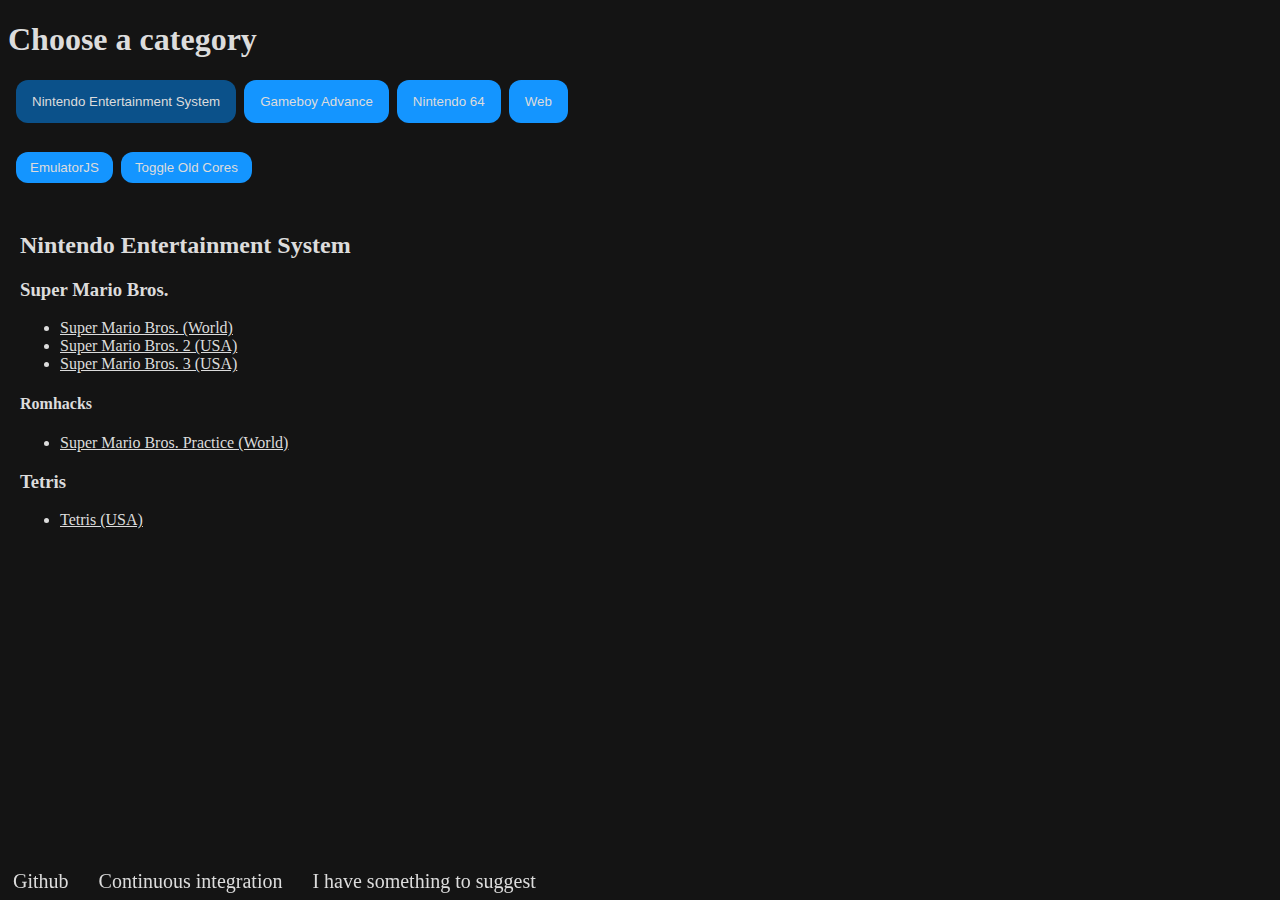
<file: index.html>
﻿<!DOCTYPE html>
<html lang="en">
	<head>
		<meta charset="utf-8" />
		<title>Google</title>
		<link rel="stylesheet" href="css/index.css" />
		<link rel="stylesheet" href="css/default.css" />
		<script src="data/links.js"></script>
		<script src="data/emugames.js"></script>
	</head>

	<body>
		<h1>Choose a category</h1>

		<div id="buttonparent" class="tab"></div>

		<div class="settings webhidden">
			<!--convert these to css-->
			<br />
			<br />
			<br />
			<br />

			<!--Not really used as a toggle-->
			<button id="emulatortoggle" class="buttonslim" onclick="toggleEmulator();"></button>

			<button id="coretoggle" class="buttonslim" onclick="toggleoldcores();">
				Toggle Old Cores
			</button>
		</div>

		<!--convert these to css-->
		<br />
		<br />
		<br />

		<div id="NES" class="tabcontent"></div>

		<div id="GBA" class="tabcontent"></div>

		<div id="N64" class="tabcontent"></div>

		<div id="DS" class="tabcontent"></div>

		<div id="Web" class="tabcontent">
			<label for="websearch">Search: </label>
			<input type="text" id="websearch" oninput="onSearchInput();" />

			<!--convert these to css-->
			<br />
			<br />

			<div id="siteselector"></div>

			<!--convert these to css-->
			<br />
			<br />

			<p class="pagedisplay"></p>
			<button class="buttonslim" onclick="prevPage();">Previous</button>
			<button class="buttonslim" onclick="nextPage();">Next</button>

			<!--convert these to css-->
			<br />
			<br />
			<br />

			<div id="webgames"></div>

			<p class="pagedisplay"></p>
			<button class="buttonslim" onclick="prevPage();">Previous</button>
			<button class="buttonslim" onclick="nextPage();">Next</button>
		</div>

		<!--convert these to css-->
		<br />
		<br />
		<br />
		<br />
		<br />

		<!--not really navigation, but thats what you get when copying from w3schools-->
		<div class="bottomnav">
			<a href="https://github.com/Wade7wastaken/TrulyUnblockedGames">Github</a>
			<a href="https://wade7wastaken.github.io/TrulyUnblockedGames/"> Continuous integration</a>
			<a href="https://www.google.com">I have something to suggest</a>
		</div>

		<script src="js/index.js"></script>
	</body>
</html>
</file>
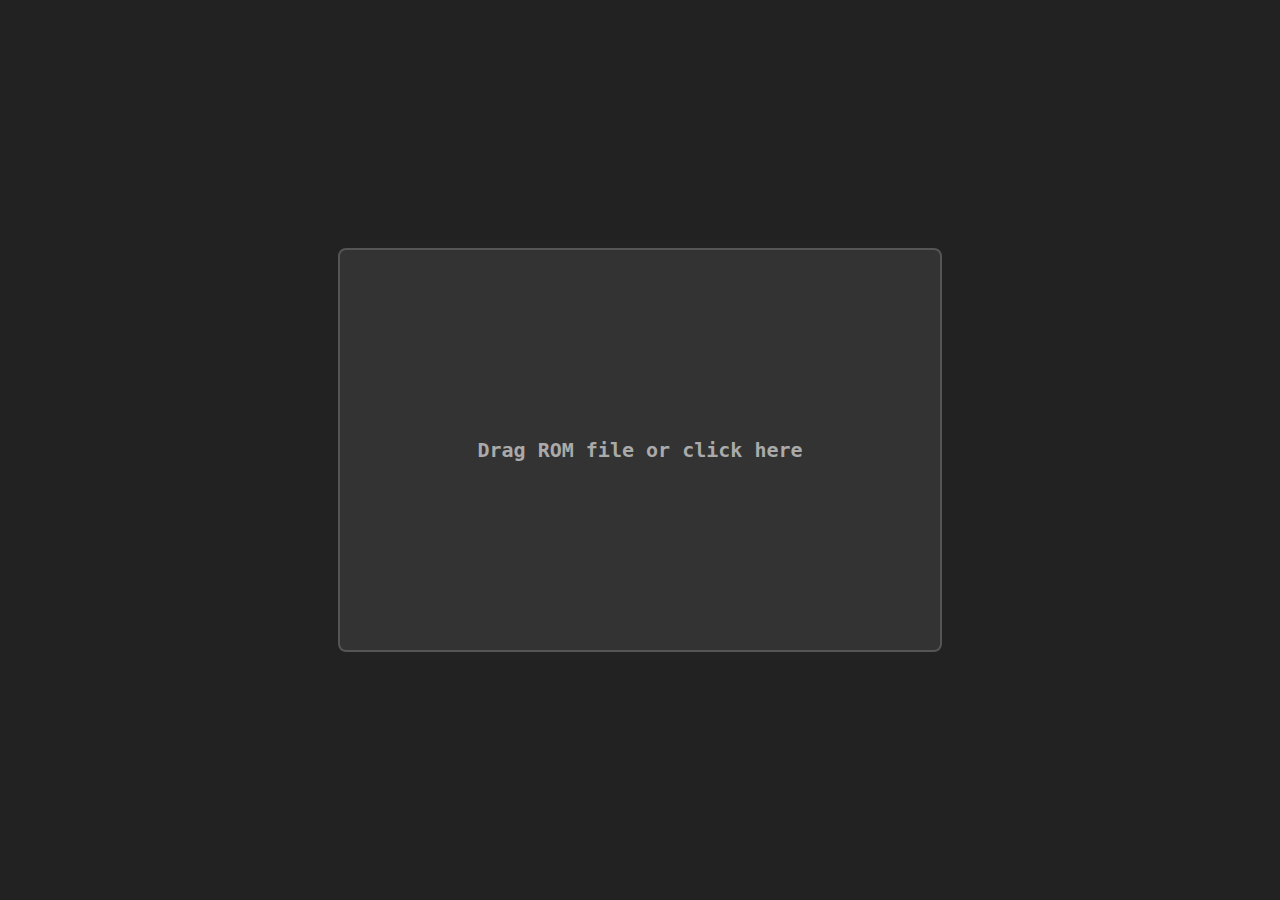
<file: EmulatorJS/index.html>
<!DOCTYPE html>
<html>
    <head>
        <title>EmulatorJS</title>

        <link rel = icon href = docs/favicon.ico sizes = "16x16 32x32 48x48 64x64" type = image/vnd.microsoft.icon>
        <meta name = viewport content = "width = device-width, initial-scale = 1">

        <style>
            body, html {
                height: 100%;
            }

            body {
                font-family: monospace;
                font-weight: bold;
                font-size: 20px;
                margin: 0;
                overflow: hidden;
                background-color: #222
            }

            body, #box {
                display: flex;
                align-items: center;
                justify-content: center;
            }

            #box {
                color: #aaa;
                height: 20em;
                width: 30em;
                max-width: 80%;
                max-height: 80%;
                background-color: #333;
                border-radius: 0.4em;
                border: 2px solid #555;
                position: relative;
                flex-direction: column;
                transition-duration: 0.2s;
                overflow: hidden
            }

            #box:hover, #box[drag] {
                border-color: #38f;
                color: #ddd
            }

            #input {
                cursor: pointer;
                position: absolute;
                left: 0;
                top: 0;
                width: 100%;
                height: 100%;
                opacity: 0
            }

            #display {
                width: 100%;
                height: 100%
            }

            select, button {
                padding: 0.6em 0.4em;
                margin: 0.5em;
                width: 15em;
                max-width: 100%;
                font-family: monospace;
                font-weight: bold;
                font-size: 16px;
                background-color: #444;
                color: #aaa;
                border-radius: 0.4em;
                border: 1px solid #555;
                cursor: pointer;
                transition-duration: 0.2s
            }

            select:hover, button:hover {
                background-color: #666;
                color: #ddd
            }
        </style>
    </head>

    <body>
        <div id = box>
            <input type = file id = input>
            Drag ROM file or click here
        </div>

        <script>
            input.onchange = async () => {
                const url = URL.createObjectURL(new Blob([input.files[0]]))
                const parts = input.files[0].name.split(".")

                const core = await (async (ext) => {
                    if (["fds", "nes", "unif", "unf"].includes(ext))
                        return "nes"

                    if (["smc", "fig", "sfc", "gd3", "gd7", "dx2", "bsx", "swc"].includes(ext))
                        return "snes"

                    if (["z64", "n64"].includes(ext))
                        return "n64"

                    if (["nds", "gba", "gb", "z64", "n64"].includes(ext))
                        return ext

                    return await new Promise(resolve => {
                        const cores = {
                            "Nintendo 64": "n64",
                            "Nintendo Game Boy": "gb",
                            "Nintendo Game Boy Advance": "gba",
                            "Nintendo DS": "nds",
                            "Nintendo Entertainment System": "nes",
                            "Super Nintendo Entertainment System": "snes",
                            "PlayStation": "psx",
                            "Virtual Boy": "vb",
                            "Sega Mega Drive": "segaMD",
                            "Sega Master System": "segaMS",
                            "Sega CD": "segaCD",
                            "Atari Lynx": "lynx",
                            "Sega 32X": "sega32x",
                            "Atari Jaguar": "jaguar",
                            "Sega Game Gear": "segaGG",
                            "Sega Saturn": "segaSaturn",
                            "Atari 7800": "atari7800",
                            "Atari 2600": "atari2600"
                        }

                        const button = document.createElement("button")
                        const select = document.createElement("select")

                        for (const type in cores) {
                            const option = document.createElement("option")

                            option.value = cores[type]
                            option.textContent = type
                            select.appendChild(option)
                        }

                        button.onclick = () => resolve(select[select.selectedIndex].value)
                        button.textContent = "Load game"
                        box.innerHTML = ""

                        box.appendChild(select)
                        box.appendChild(button)
                    })
                })(parts.pop())

                const div = document.createElement("div")
                const sub = document.createElement("div")
                const script = document.createElement("script")

                sub.id = "game"
                div.id = "display"

                box.remove()
                div.appendChild(sub)
                document.body.appendChild(div)

                window.EJS_player = "#game"
                window.EJS_gameName = parts.shift()
                window.EJS_biosUrl = ""
                window.EJS_gameUrl = url
                window.EJS_core = core
                window.EJS_pathtodata = "data/"
                window.EJS_startOnLoaded = true;
                

                script.src = "data/loader.js"
                document.body.appendChild(script)
            }

            box.ondragover = () => box.setAttribute("drag", true)
            box.ondragleave = () => box.removeAttribute("drag")
        </script>
    </body>
</html>
</file>
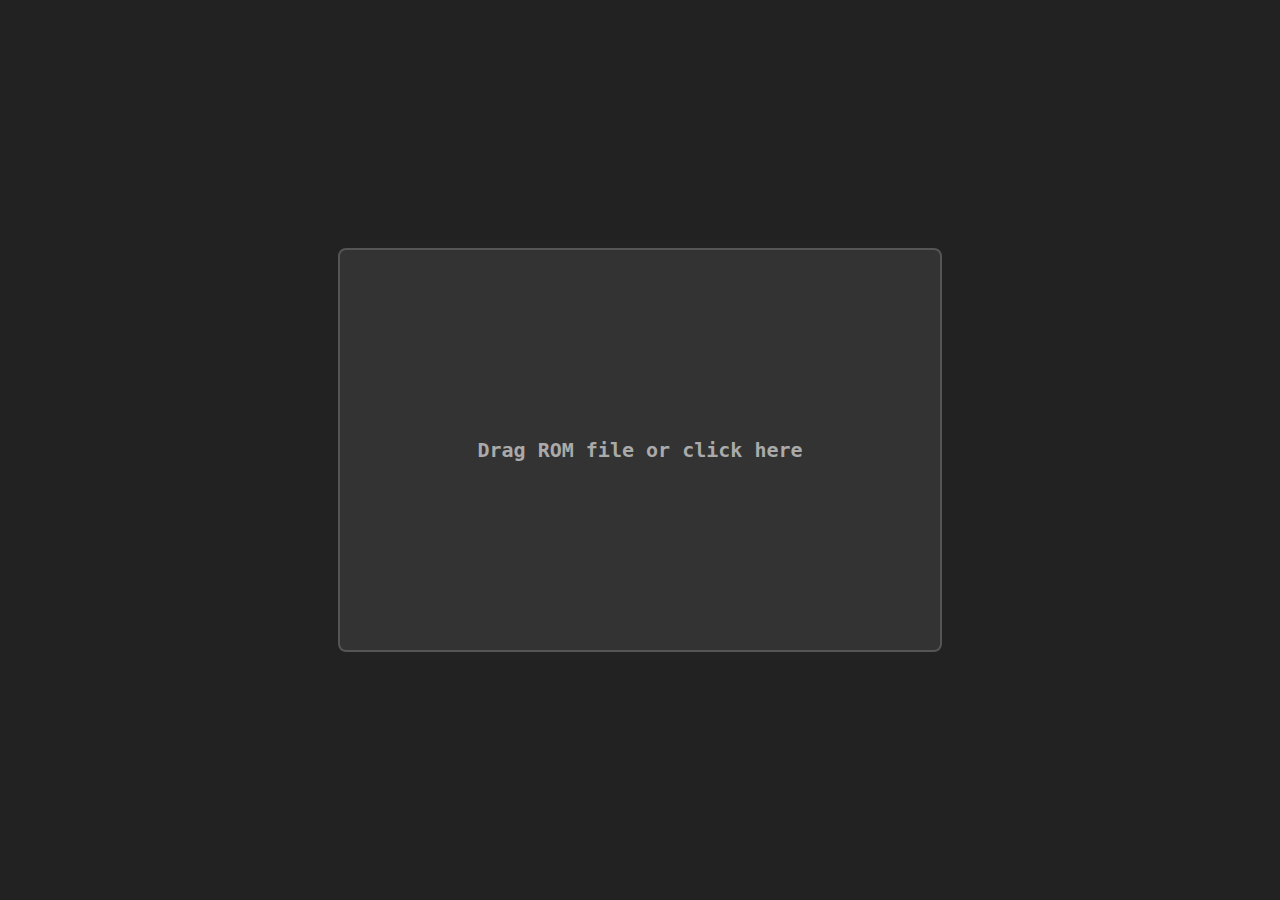
<file: Website/index.html>
<!DOCTYPE html>
<html>
    <head>
        <title>EmulatorJS</title>

        <link rel = icon href = docs/favicon.ico sizes = "16x16 32x32 48x48 64x64" type = image/vnd.microsoft.icon>
        <meta name = viewport content = "width = device-width, initial-scale = 1">

        <style>
            body, html {
                height: 100%;
            }

            body {
                font-family: monospace;
                font-weight: bold;
                font-size: 20px;
                margin: 0;
                overflow: hidden;
                background-color: #222
            }

            body, #box {
                display: flex;
                align-items: center;
                justify-content: center;
            }

            #box {
                color: #aaa;
                height: 20em;
                width: 30em;
                max-width: 80%;
                max-height: 80%;
                background-color: #333;
                border-radius: 0.4em;
                border: 2px solid #555;
                position: relative;
                flex-direction: column;
                transition-duration: 0.2s;
                overflow: hidden
            }

            #box:hover, #box[drag] {
                border-color: #38f;
                color: #ddd
            }

            #input {
                cursor: pointer;
                position: absolute;
                left: 0;
                top: 0;
                width: 100%;
                height: 100%;
                opacity: 0
            }

            #display {
                width: 100%;
                height: 100%
            }

            select, button {
                padding: 0.6em 0.4em;
                margin: 0.5em;
                width: 15em;
                max-width: 100%;
                font-family: monospace;
                font-weight: bold;
                font-size: 16px;
                background-color: #444;
                color: #aaa;
                border-radius: 0.4em;
                border: 1px solid #555;
                cursor: pointer;
                transition-duration: 0.2s
            }

            select:hover, button:hover {
                background-color: #666;
                color: #ddd
            }
        </style>
    </head>

    <body>
        <div id = box>
            <input type = file id = input>
            Drag ROM file or click here
        </div>

        <script>
            input.onchange = async () => {
                const url = URL.createObjectURL(new Blob([input.files[0]]))
                const parts = input.files[0].name.split(".")

                const core = await (async (ext) => {
                    if (["fds", "nes", "unif", "unf"].includes(ext))
                        return "nes"

                    if (["smc", "fig", "sfc", "gd3", "gd7", "dx2", "bsx", "swc"].includes(ext))
                        return "snes"

                    if (["z64", "n64"].includes(ext))
                        return "n64"

                    if (["nds", "gba", "gb", "z64", "n64"].includes(ext))
                        return ext

                    return await new Promise(resolve => {
                        const cores = {
                            "Nintendo 64": "n64",
                            "Nintendo Game Boy": "gb",
                            "Nintendo Game Boy Advance": "gba",
                            "Nintendo DS": "nds",
                            "Nintendo Entertainment System": "nes",
                            "Super Nintendo Entertainment System": "snes",
                            "PlayStation": "psx",
                            "Virtual Boy": "vb",
                            "Sega Mega Drive": "segaMD",
                            "Sega Master System": "segaMS",
                            "Sega CD": "segaCD",
                            "Atari Lynx": "lynx",
                            "Sega 32X": "sega32x",
                            "Atari Jaguar": "jaguar",
                            "Sega Game Gear": "segaGG",
                            "Sega Saturn": "segaSaturn",
                            "Atari 7800": "atari7800",
                            "Atari 2600": "atari2600"
                        }

                        const button = document.createElement("button")
                        const select = document.createElement("select")

                        for (const type in cores) {
                            const option = document.createElement("option")

                            option.value = cores[type]
                            option.textContent = type
                            select.appendChild(option)
                        }

                        button.onclick = () => resolve(select[select.selectedIndex].value)
                        button.textContent = "Load game"
                        box.innerHTML = ""

                        box.appendChild(select)
                        box.appendChild(button)
                    })
                })(parts.pop())

                const div = document.createElement("div")
                const sub = document.createElement("div")
                const script = document.createElement("script")

                sub.id = "game"
                div.id = "display"

                box.remove()
                div.appendChild(sub)
                document.body.appendChild(div)

                window.EJS_player = "#game"
                window.EJS_gameName = parts.shift()
                window.EJS_biosUrl = ""
                window.EJS_gameUrl = url
                window.EJS_core = core
                window.EJS_pathtodata = "data/"

                script.src = "data/loader.js"
                document.body.appendChild(script)
            }

            box.ondragover = () => box.setAttribute("drag", true)
            box.ondragleave = () => box.removeAttribute("drag")
        </script>
    </body>
</html>
</file>
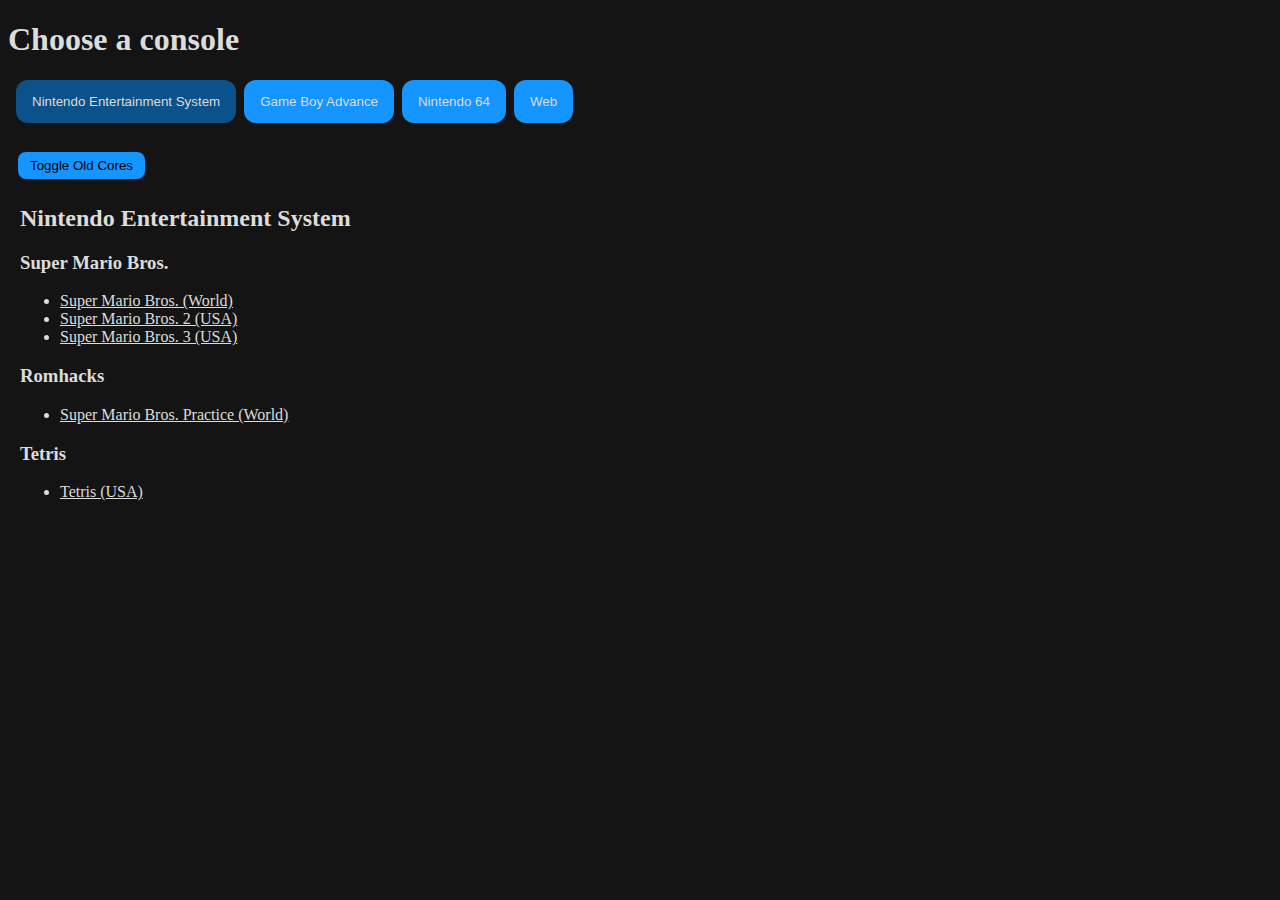
<file: default.html>
﻿<!DOCTYPE html>
<html lang="en">

<head>
	<meta charset="utf-8" />
	<title>Google</title>
	<style>
		body {
			color: rgb(220, 220, 220);
			background-color: rgb(20, 20, 20);
		}

		a,
		.tab button {
			color: rgb(220, 220, 220);
		}

		.tab {
			background-color: #1495ff;
		}

		.tab button {
			background-color: inherit;
			float: left;
			border: none;
			outline: none;
			cursor: pointer;
			padding: 14px 16px;
			transition: 0.3s;
			border-radius: 12px;
			margin-left: 8px;
		}

		.tab button:hover {
			background-color: #0d6fbf;
		}

		.tab button.active {
			background-color: #0b518a;
		}

		.tabcontent {
			display: none;
			padding: 6px 12px;
			border-top: none;
		}

		.webelements {
			display: block;
			margin-left: 10px;
			margin-top: 16px;
		}

		.cores {
			border: none;
			outline: none;
			margin-left: 10px;
			padding: 6px 12px;
			border-radius: 8px;
			transition: 0.3s;
			display: inline;
		}

		.cores.inactive {
			background-color: #1495ff;
		}

		.cores.active {
			background-color: #0b518a;
			color: rgb(220, 220, 220);
		}
	</style>
</head>

<body>
	<h1>Choose a console</h1>

	<div class="tab">
		<button class="tablinks NES" onclick="updateTabs('NES');">Nintendo Entertainment System</button>
		<button class="tablinks GBA" onclick="updateTabs('GBA');">Game Boy Advance</button>
		<button class="tablinks N64" onclick="updateTabs('N64');">Nintendo 64</button>
		<button class="tablinks Web" onclick="updateTabs('Web');">Web</button>
	</div>

	<br />
	<br />
	<br />
	<br />

	<button id="coretoggle" onclick="toggleoldcores()" class="cores inactive">Toggle Old Cores</button>

	<div id="NES" class="tabcontent">
		<h2>Nintendo Entertainment System</h2>
		<h3>Super Mario Bros.</h3>
		<ul>
			<li><a href="game.html?ver=nes&game=smb">Super Mario Bros. (World)</a></li>
			<li><a href="game.html?ver=nes&game=smb_2">Super Mario Bros. 2 (USA)</a></li>
			<li><a href="game.html?ver=nes&game=smb_3">Super Mario Bros. 3 (USA)</a></li>
		</ul>
		<h3>Romhacks</h3>
		<ul>
			<li><a href="game.html?ver=nes&game=smb_practice">Super Mario Bros. Practice (World)</a></li>
		</ul>
		<h3>Tetris</h3>
		<ul>
			<li><a href="game.html?ver=nes&game=tetris">Tetris (USA)</a></li>
		</ul>
	</div>

	<div id="GBA" class="tabcontent">
		<h2>Game Boy Advance</h2>
		<h3>Pokémon</h3>
		<ul>
			<li><a href="game.html?ver=gba&game=pokemon_emerald">Pokémon Emerald</a></li>
			<li><a href="game.html?ver=gba&game=pokemon_fire_red">Pokémon FireRed (1636) (Squirrels) (USA)</a></li>
			<li><a href="game.html?ver=gba&game=pokemon_ruby">Pokémon Ruby</a></li>
			<li><a href="game.html?ver=gba&game=pokemon_sapphire">Pokémon Sapphire</a></li>
		</ul>
		<h3>Romhacks</h3>
		<ul>
			<li><a href="game.html?ver=gba&game=pokemon_emerald_shiny">Pokémon Emerald (1/50 Shiny Odds)</a></li>
			<li><a href="game.html?ver=gba&game=pokemon_radical_red">Pokémon Radical Red</a></li>
		</ul>
		<h3>Castlevania</h3>
		<ul>
			<li><a href="game.html?ver=gba&game=castlevania_aria">Aria of Sorrow (USA)</a></li>
		</ul>
	</div>

	<div id="N64" class="tabcontent">
		<h2>Nintendo 64</h2>
		<h3>Super Mario 64</h3>
		<ul>
			<li><a href="game.html?ver=n64&game=sm64_us">Super Mario 64 (USA)</a></li>
			<li><a href="game.html?ver=n64&game=sm64_jp">Super Mario 64 (JP)</a></li>
		</ul>
		<h3>Romhacks</h3>
		<ul>
			<li><a href="game.html?ver=n64&game=sm64_us_vdisp">Super Mario 64 (USA) (Variable Display)</a></li>
			<li><a href="game.html?ver=n64&game=sm64_jp_vdisp">Super Mario 64 (JP) (Variable Display)</a></li>
			<li><a href="game.html?ver=n64&game=sm64_random">Super Mario 64 Randomizer</a></li>
			<li><a href="game.html?ver=n64&game=sm64_random_nonstop">Super Mario 64 Randomizer Nonstop</a></li>
			<li><a href="game.html?ver=n64&game=sm64_abc_trials">Super Mario 64 The ABC Trials</a></li>
			<li><a href="game.html?ver=n64&game=gravity">Gravity Swap 64</a></li>
		</ul>
		<h3>Super Smash Bros. 64</h3>
		<ul>
			<li><a href="game.html?ver=n64&game=ssb_64">Super Smash Bros. 64</a></li>
		</ul>
		<h3>Romhacks</h3>
		<ul>
			<li><a href="game.html?ver=n64&game=smashremix">Smash Remix</a></li>
		</ul>
		<h3>Donkey Kong 64</h3>
		<ul>
			<li><a href="game.html?ver=n64&game=dk64">Donkey Kong 64 (USA)</a></li>
		</ul>
	</div>

	<div id="Web" class="tabcontent">
	</div>

	<script src="links.js"></script>

	<script>
		// page loading stuff
		console.log('Advanced features:');
		console.log('Set session storage \'origin\' to 0 to run the emulator hosted on this domain, 1 to run the loader script hosted on this domain, and 2 to run the loader script hosted elsewhere.');
		console.log('Set session storage \'emuWidth\' and \'emuHeight\' to set a custom size for EmulatorJS.');

		sessionStorage.origin = 0;
		sessionStorage.oldCores = 0;

		svars = getSessionStorage();

		updateTabs(svars.openTab);

		updateLinks();

		// essential functions
		function getId(id) {
			return document.getElementById(id);
		}

		function getClass(className) {
			return document.getElementsByClassName(className);
		}

		// major functions
		function getSessionStorage() { // gets variables from session storage and puts them in the svars object. If they don't exist, they are set to the default value
			svars = {};
			if (sessionStorage.openTab) { // keeps track of the open tab, auto sets the open tab to NES if no session storage
				svars.openTab = sessionStorage.openTab; // should add saftey to make sure the value is good
			} else {
				svars.openTab = 'NES';
			}

			return svars;
		}

		function updateTabs(tab) { // updates the tabs and buttons
			sessionStorage.openTab = tab;
			svars.openTab = tab;
			var i, tabcontent, tablinks;
			tabcontent = getClass('tabcontent');
			for (i = 0; i < tabcontent.length; i++) { // hides all tabes
				tabcontent[i].style.display = 'none';
			}
			getId(tab).style.display = 'block'; // shows the correct tab
			tablinks = getClass('tablinks');
			for (i = 0; i < tablinks.length; i++) { // clears the active class from all tabs and adds the active class to the correct tab
				tablinks[i].className = tablinks[i].className.replace(' active', '');
				if (tablinks[i].className.includes(tab)) {
					tablinks[i].className += ' active';
				}
			}
			cores = getId("coretoggle");
			if (tab == "Web") {
				cores.style.display = "none";
			} else {
				cores.style.display = "inline";
			}
		}

		function updateLinks() {
			/*
			main = getId('Web');
			while (main.firstChild) { // clear all children
				main.removeChild(main.firstChild);
			}
			for (let i = 0; i < coolmathedit.length; i++) {
				if (coolmathedit[i][0].toLowerCase().includes(getId("searchbox").value.toLowerCase())) {
					el = document.createElement('a');
					el.textContent = coolmathedit[i][0];
					el.className = 'webelements';
					el.href = coolmathedit[i][1];
					el.setAttribute('target', '_blank');
					getId('Web').appendChild(el.cloneNode(true));
				}
			}*/
		}

		function toggleoldcores() {
			btn = getId("coretoggle");
			if (sessionStorage.oldCores == "0"){
				sessionStorage.oldCores = "1";
				btn.className = "cores active";
			} else {
				sessionStorage.oldCores = "0";
				btn.className = "cores inactive";
			}
		}
	</script>
</body>

</html>
</file>
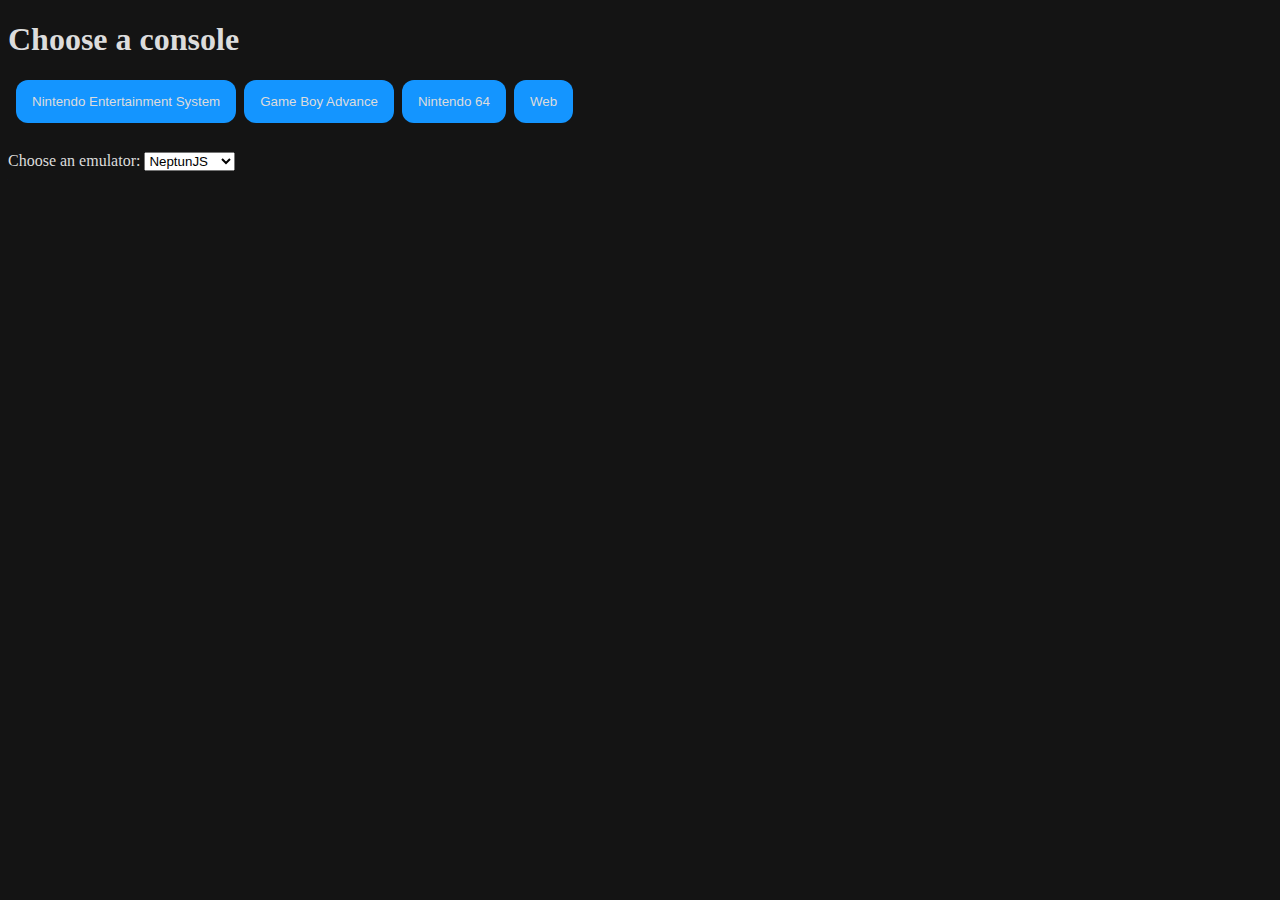
<file: Website/default.html>
﻿<!DOCTYPE html>
<html>
<head>
    <meta charset="utf-8" />
    <title></title>
    <style>
        body {
            color: rgb(220, 220, 220);
            background-color: rgb(20, 20, 20);
        }

        a, .tab button {
            color: rgb(220, 220, 220);
        }

        .tab {
            background-color: #1495ff;
        }

        .tab button {
            background-color: inherit;
            float: left;
            border: none;
            outline: none;
            cursor: pointer;
            padding: 14px 16px;
            transition: 0.3s;
            border-radius: 12px;
            margin-left: 8px;
        }

        .tab button:hover {
            background-color: #0d6fbf;
        }

        .tab button.active {
            background-color: #0b518a;
        }

        .tabcontent {
            display: none;
            padding: 6px 12px;
            border-top: none;
        }

        .webelements {
            display: block;
            margin-left: 10px;
            margin-top: 16px;
        }
    </style>
</head>
<body>
    <h1>Choose a console</h1>

    <div class="tab">
        <button class="tablinks" onclick="openTab(event, 'NES')">Nintendo Entertainment System</button>
        <button class="tablinks" onclick="openTab(event, 'GBA')">Game Boy Advance</button>
        <button class="tablinks" onclick="openTab(event, 'N64')">Nintendo 64</button>
        <button class="tablinks" onclick="openTab(event, 'Web')">Web</button>
    </div>

    <br />
    <br />
    <br />

    <div id="NES" class="tabcontent">
        <h2>Nintendo Entertainment System</h2>
        <h3>Super Mario Bros.</h3>
        <ul>
            <li><a href="game.html?ver=nes&game=smb" onclick="setStorage()">Super Mario Bros. (World)</a></li>
            <li><a href="game.html?ver=nes&game=smb_2" onclick="setStorage()">Super Mario Bros. 2 (USA)</a></li>
            <li><a href="game.html?ver=nes&game=smb_3" onclick="setStorage()">Super Mario Bros. 3 (USA)</a></li>
            <li><a href="game.html?ver=nes&game=smb_2_jp" onclick="setStorage()">Super Mario Bros. 2 (JP) (The Lost Levels)</a></li>
        </ul>
        <h3>Romhacks</h3>
        <ul>
            <li><a href="game.html?ver=nes&game=smb_practice" onclick="setStorage()">Super Mario Bros. Practice (World)</a></li>
        </ul>
        <h3>Tetris</h3>
        <ul>
            <li><a href="game.html?ver=nes&game=tetris" onclick="setStorage()">Tetris (USA)</a></li>
        </ul>
    </div>

    <div id="GBA" class="tabcontent">
        <h2>Game Boy Advance</h2>
        <h3>Pokémon</h3>
        <ul>
            <li><a href="game.html?ver=gba&game=pokemon_emerald" onclick="setStorage()">Pokémon Emerald</a></li>
            <li><a href="game.html?ver=gba&game=pokemon_fire_red" onclick="setStorage()">Pokémon FireRed (1636) (Squirrels) (USA)</a></li>
            <li><a href="game.html?ver=gba&game=pokemon_ruby" onclick="setStorage()">Pokémon Ruby</a></li>
            <li><a href="game.html?ver=gba&game=pokemon_sapphire" onclick="setStorage()">Pokémon Sapphire</a></li>
        </ul>
        <h3>Romhacks</h3>
        <ul>
            <li><a href="game.html?ver=gba&game=pokemon_emerald_shiny" onclick="setStorage()">Pokémon Emerald (1/50 Shiny Odds)</a></li>
            <li><a href="game.html?ver=gba&game=pokemon_radical_red" onclick="setStorage()">Pokémon Radical Red</a></li>
        </ul>
        <h3>Castlevania</h3>
        <ul>
            <li><a href="game.html?ver=gba&game=castlevania_aria" onclick="setStorage()">Aria of Sorrow (USA)</a></li>
        </ul>
    </div>

    <div id="N64" class="tabcontent">
        <h2>Nintendo 64</h2>
        <h3>Super Mario 64</h3>
        <ul>
            <li><a href="game.html?ver=n64&game=sm64_us" onclick="setStorage()">Super Mario 64 (USA)</a></li>
            <li><a href="game.html?ver=n64&game=sm64_jp" onclick="setStorage()">Super Mario 64 (JP)</a></li>
        </ul>
        <h3>Romhacks</h3>
        <ul>
            <li><a href="game.html?ver=n64&game=sm64_us_vdisp" onclick="setStorage()">Super Mario 64 (USA) (Variable Display)</a></li>
            <li><a href="game.html?ver=n64&game=sm64_jp_vdisp" onclick="setStorage()">Super Mario 64 (JP) (Variable Display)</a></li>
            <li><a href="game.html?ver=n64&game=sm64_random" onclick="setStorage()">Super Mario 64 Randomizer</a></li>
            <li><a href="game.html?ver=n64&game=sm64_random_nonstop" onclick="setStorage()">Super Mario 64 Randomizer Nonstop</a></li>
            <li><a href="game.html?ver=n64&game=sm64_abc_trials" onclick="setStorage()">Super Mario 64 The ABC Trials</a></li>
            <li><a href="game.html?ver=n64&game=gravity" onclick="setStorage()">Gravity Swap 64</a></li>
        </ul>
        <h3>Super Smash Bros. 64</h3>
        <ul>
            <li><a href="game.html?ver=n64&game=ssb_64" onclick="setStorage()">Super Smash Bros. 64</a></li>
        </ul>
        <h3>Romhacks</h3>
        <ul>
            <li><a href="game.html?ver=n64&game=smashremix" onclick="setStorage()">Smash Remix</a></li>
        </ul>
        <h3>Donkey Kong 64</h3>
        <ul>
            <li><a href="game.html?ver=n64&game=dk64" onclick="setStorage()">Donkey Kong 64 (USA)</a></li>
        </ul>
    </div>

    <div id="Web" class="tabcontent" style="width:400px;height:600px;overflow-x:hidden;overflow-y:auto;">
        <form autocomplete="off">
            <label for="mirror">Edit Mirror?</label>
            <input type="checkbox" id="mirror" onchange="setLinks(0)" value="no" />
            <br />
            <br />
            <label for="WebSearch">Search: </label>
            <input type="text" id="WebSearch" onkeyup="searchWebLinks()" />
            <br />
        </form>
    </div>

    <br />
    <label for="emuselect">Choose an emulator:</label>
    <select id="emuselect" onchange="updateResDisplay()">
        <option>NeptunJS</option>
        <option>EmulatorJS</option>
    </select>
    <br />
    <label for="resselect" id="reslabel">Choose a resolution:</label>
    <select id="resselect">
        <option>640x480</option>
        <option>960x720</option>
        <option>1280x960</option>
    </select>

    <script src="webLinks.js"></script>

    <script>
        console.log('Advanced features:');
        console.log('Set session storage \'origin\' to anything except 0 to load the loader script locally.');
        console.log('Set session storage \'emuWidth\' and \'emuHeight\' to set a custom size for emulatorjs.')

        sessionStorage.setItem('origin', 0); // manually setting the origin to 1 will get the loaders locally if the servers are down or blocked

        const el = document.createElement('a');
        el.className = 'webelements';

        for (let i = 0; i < urls.length; i++) {
            el.innerHTML = urls[i][0];
            el.href = urls[i][getId('mirror').checked + 1];
            getId('Web').appendChild(el.cloneNode(true));
        }

        if (sessionStorage.type) {
            getId('emuselect').selectedIndex = sessionStorage.getItem('type');
        }
        if (sessionStorage.res) {
            getId('resselect').selectedIndex = sessionStorage.getItem('res');
        }
        updateResDisplay();
        searchWebLinks();
        function getId(id) {
            return document.getElementById(id);
        }
        function setLinks(edit) {
            for (let i = 0; i < urls.length; i++) {
                getId('Web').children[getId('Web').children.length - 1].remove();
            }
            for (let i = 0; i < urls.length; i++) {
                el.innerHTML = urls[i][0];
                el.href = urls[i][getId('mirror').checked + 1];
                getId('Web').appendChild(el.cloneNode(true));
            }
            searchWebLinks();
        }
        function openTab(evt, tabName) {
            var i, tabcontent, tablinks;
            tabcontent = document.getElementsByClassName("tabcontent");
            for (i = 0; i < tabcontent.length; i++) {
                tabcontent[i].style.display = "none";
            }
            tablinks = document.getElementsByClassName("tablinks");
            for (i = 0; i < tablinks.length; i++) {
                tablinks[i].className = tablinks[i].className.replace(" active", "");
            }
            getId(tabName).style.display = "block";
            evt.currentTarget.className += " active";
        }
        function setStorage() {
            sessionStorage.setItem('type', (getId('emuselect').selectedIndex));
            sessionStorage.setItem('res', (getId('resselect').selectedIndex));
        }
        function updateResDisplay() {
            if (getId('emuselect').selectedIndex == 1) {
                getId('resselect').style.display = "block";
                getId('reslabel').style.display = "block";
            } else {
                getId('resselect').style.display = "none";
                getId('reslabel').style.display = "none";
            }
        }
        function searchWebLinks() {
            links = document.getElementsByClassName('webelements');
            for (let i = 0; i < links.length; i++) {
                x = links[i];
                if (x.innerHTML.toLowerCase().includes(getId('WebSearch').value.toLowerCase())) {
                    x.style.display = 'block';
                } else {
                    x.style.display = 'none';
                }
            }
        }
    </script>
</body>
</html>
</file>
<file: css/index.css>
button {
	color: rgb(220, 220, 220);
	background-color: #1495ff;
	float: left;
	border: none;
	outline: none;
	cursor: pointer;
	padding: 14px 16px;
	transition: 0.3s;
	border-radius: 12px;
	margin-left: 8px;
}

button.buttonslim {
	padding: 8px 14px;
}

button:hover {
	background-color: #0d6fbf;
}

button.active {
	background-color: #0b518a;
}

.tabcontent {
	display: none;
	padding: 6px 12px;
	border-top: none;
}

.webcontent {
	display: block;
	padding-bottom: 14px;
}

.weblinks {
	display: inline;
	font-size: 20px;
	padding-right: 5px;
}

.domainname {
	display: inline;
	font-size: 12px;
	color: rgb(100, 100, 100);
}

.bottomnav {
	font-size: 20px;
	position: fixed;
	bottom: 7px;
	overflow: auto;
	white-space: nowrap;
	width: 100%;
	margin-left: 5px;
}

.bottomnav a {
	margin-right: 25px;
	text-decoration: none;
}
</file>
<file: css/default.css>
body {
	color: rgb(220, 220, 220);
	background-color: rgb(20, 20, 20);
}

a,
.tab button {
	color: rgb(220, 220, 220);
}

.tab {
	background-color: #1495ff;
}

.tab button {
	background-color: inherit;
	float: left;
	border: none;
	outline: none;
	cursor: pointer;
	padding: 14px 16px;
	transition: 0.3s;
	border-radius: 12px;
	margin-left: 8px;
}

.tab button:hover {
	background-color: #0d6fbf;
}

.tab button.active {
	background-color: #0b518a;
}

.tabcontent {
	display: none;
	padding: 6px 12px;
	border-top: none;
}

.toggle {
	color: rgb(220, 220, 220);
	border: none;
	outline: none;
	margin-left: 10px;
	padding: 6px 12px;
	border-radius: 8px;
	transition: 0.3s;
	display: inline;
}

.inactive {
	background-color: #1495ff;
}

.active {
	background-color: #0b518a;
}

.webcontent {
	display: block;
	padding-bottom: 14px;
}

.weblinks {
	display: inline;
	font-size: 20px;
	padding-right: 5px;
}

.domainname {
	display: inline;
	font-size: 12px;
	color: rgb(100, 100, 100);
}
</file>
